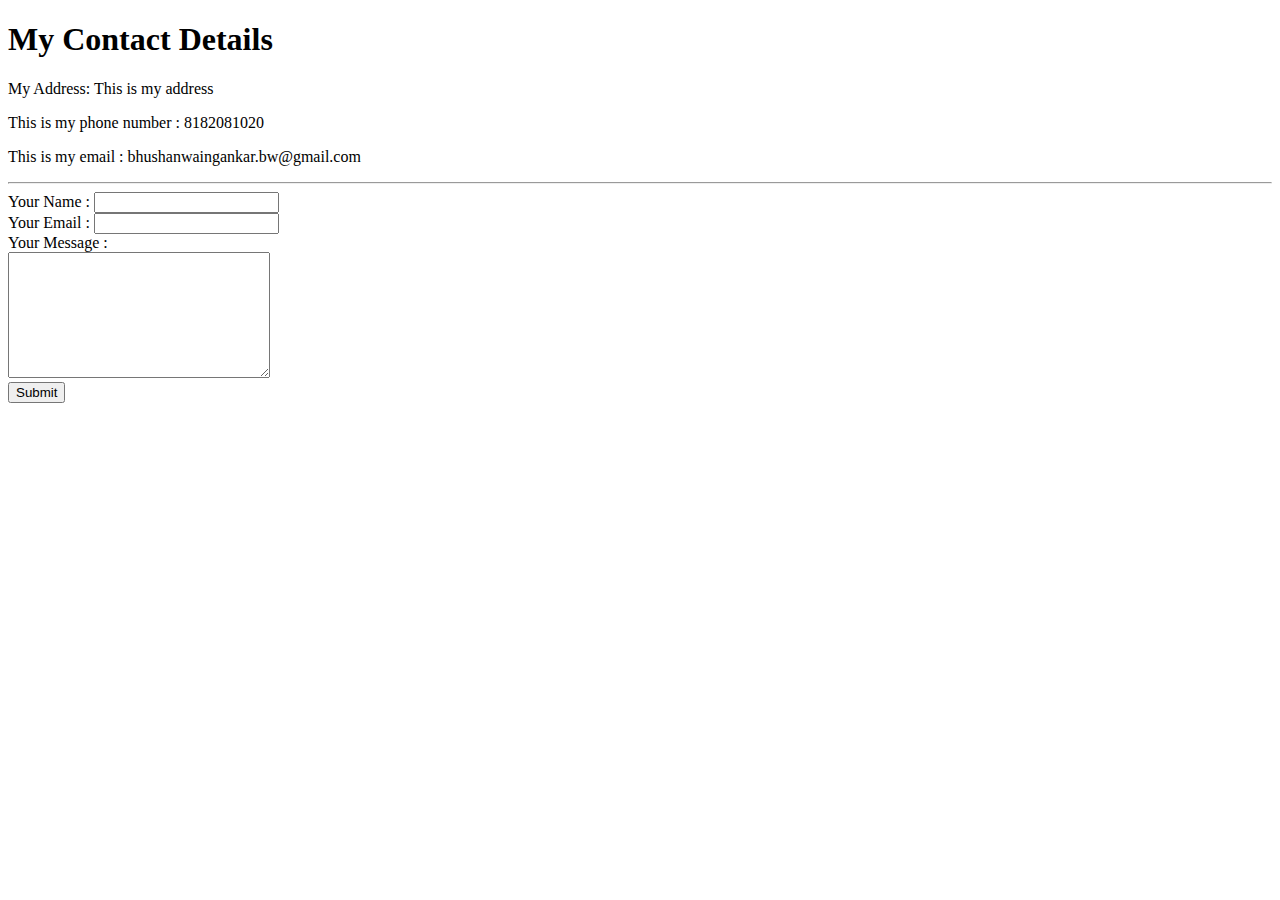
<file: contact_me.html>
<!DOCTYPE html>
<html lang="en">
<head>
    <meta charset="UTF-8">
    <meta http-equiv="X-UA-Compatible" content="IE=edge">
    <meta name="viewport" content="width=device-width, initial-scale=1.0">
    <title>Contact-me</title>
</head>
<body>
    <div>
        <h1>My Contact Details</h1>
        <p>My Address: This is my address</p>
        <p>This is my phone number : 8182081020</p>
        <p>This is my email : bhushanwaingankar.bw@gmail.com</p>
        <hr>
        <form action="mailto:bhushanwaingankar.bw@gmail.com" method="post" enctype="text/plain">
            <label>Your Name : </label>
            <input type="text" name="My Name"><br>
            <label>Your Email : </label>
            <input type="email" name="My Email"><br>
            <label>Your Message : </label><br>
            <textarea name="My Message" id="" cols="30" rows="8"></textarea><br>
            <input type="submit">
        </form>
    </div>
</body>
</html>
</file>
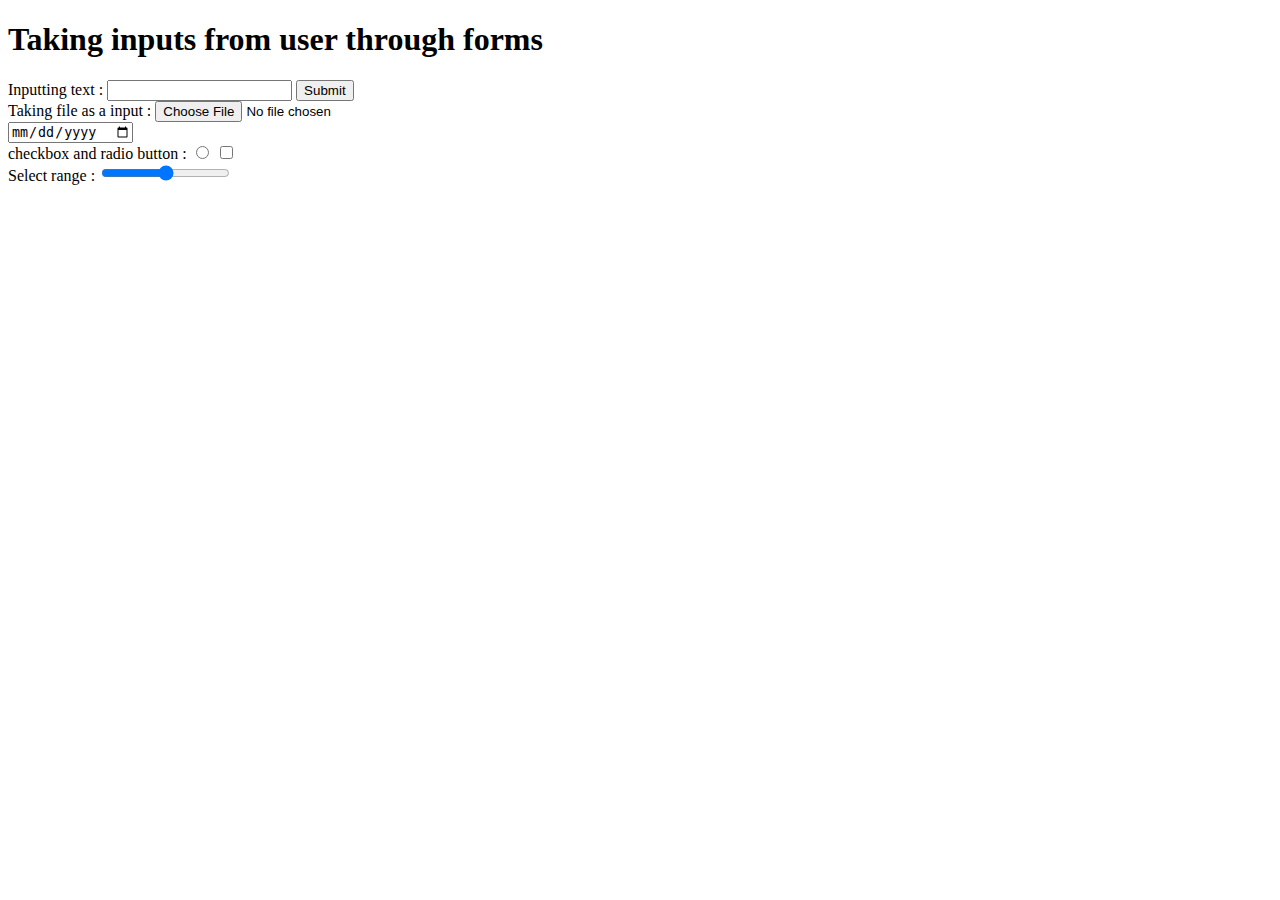
<file: inputs.html>
<!DOCTYPE html>
<html lang="en">
<head>
    <meta charset="UTF-8">
    <meta http-equiv="X-UA-Compatible" content="IE=edge">
    <meta name="viewport" content="width=device-width, initial-scale=1.0">
    <title>Taking Inputs</title>
</head>
<body>
    <h1>Taking inputs from user through forms</h1>
    <form action="">
        <label>Inputting text : </label>
        <input type="text">
        <input type="submit"><br>
        <label>Taking file as a input : </label>
        <input type="file"><br>
        <input type="date"><br>
        <label>checkbox and radio button : </label>
        <input type="radio">
        <input type="checkbox"><br>
        <label>Select range : </label>
        <input type="range">
    </form>
</body>
</html>
</file>
